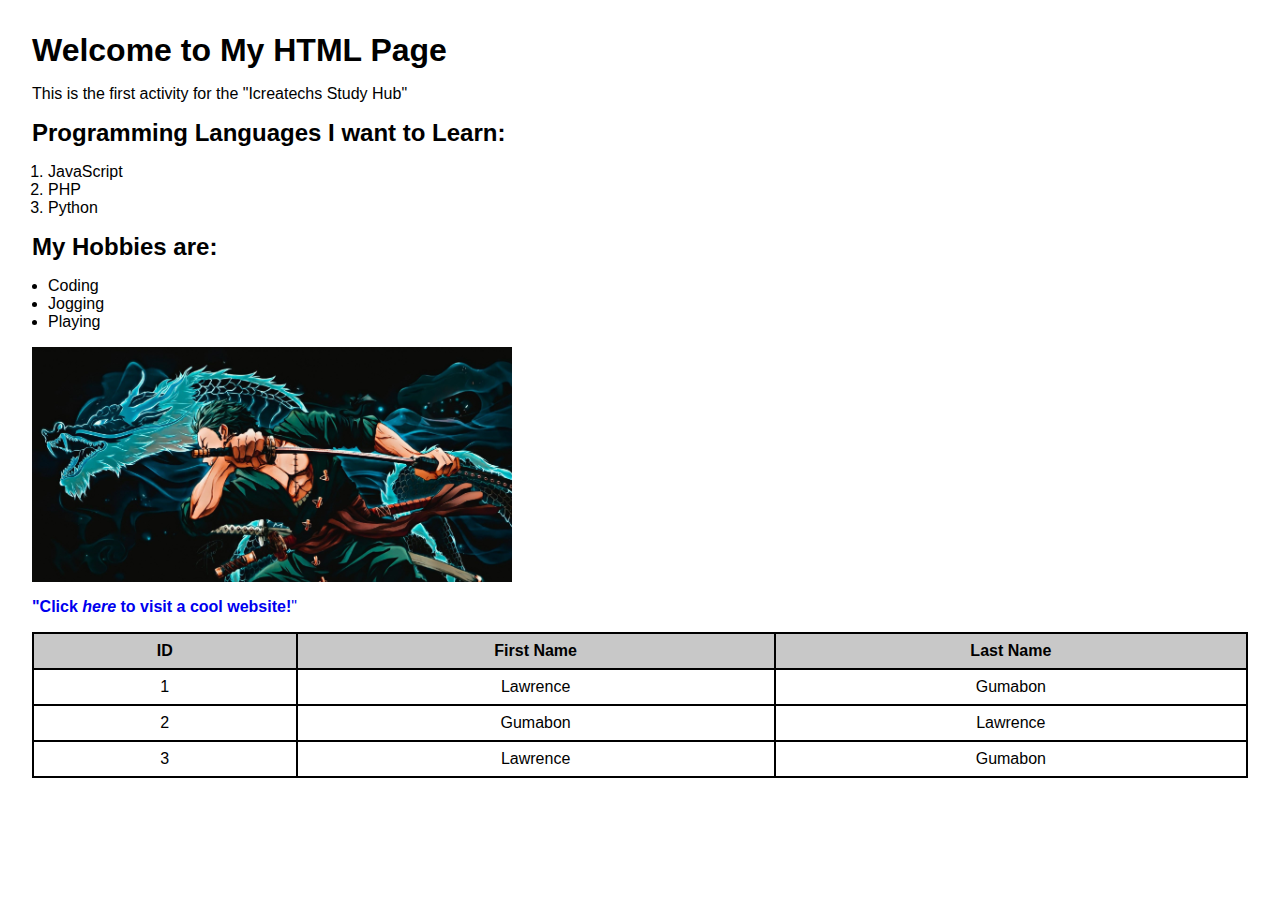
<file: activity-1/index.html>
<!DOCTYPE html>
<html lang="en">
  <head>
    <meta charset="UTF-8" />
    <meta name="viewport" content="width=device-width, initial-scale=1.0" />
    <link rel="stylesheet" href="style.css" />
    <title>My First HTML Page</title>
  </head>
  <body>
    <h1>Welcome to My HTML Page</h1>
    <p class="p1">This is the first activity for the "Icreatechs Study Hub"</p>
    <p class="p2">Programming Languages I want to Learn:</p>
    <ol>
      <li>JavaScript</li>
      <li>PHP</li>
      <li>Python</li>
    </ol>

    <p class="p3">My Hobbies are:</p>
    <ul>
      <li>Coding</li>
      <li>Jogging</li>
      <li>Playing</li>
    </ul>

    <img src="image.jpg" alt="Image" />

    <a href="https://example.com/" target="_blank"
      ><strong>"Click <em>here</em> to visit a cool website!</strong>"</a
    >

    <table>
      <thead>
        <tr>
          <th>ID</th>
          <th>First Name</th>
          <th>Last Name</th>
        </tr>
      </thead>
      <tbody>
        <tr>
          <td>1</td>
          <td>Lawrence</td>
          <td>Gumabon</td>
        </tr>
        <tr>
          <td>2</td>
          <td>Gumabon</td>
          <td>Lawrence</td>
        </tr>
        <tr>
          <td>3</td>
          <td>Lawrence</td>
          <td>Gumabon</td>
        </tr>
      </tbody>
    </table>
  </body>
</html>
</file>
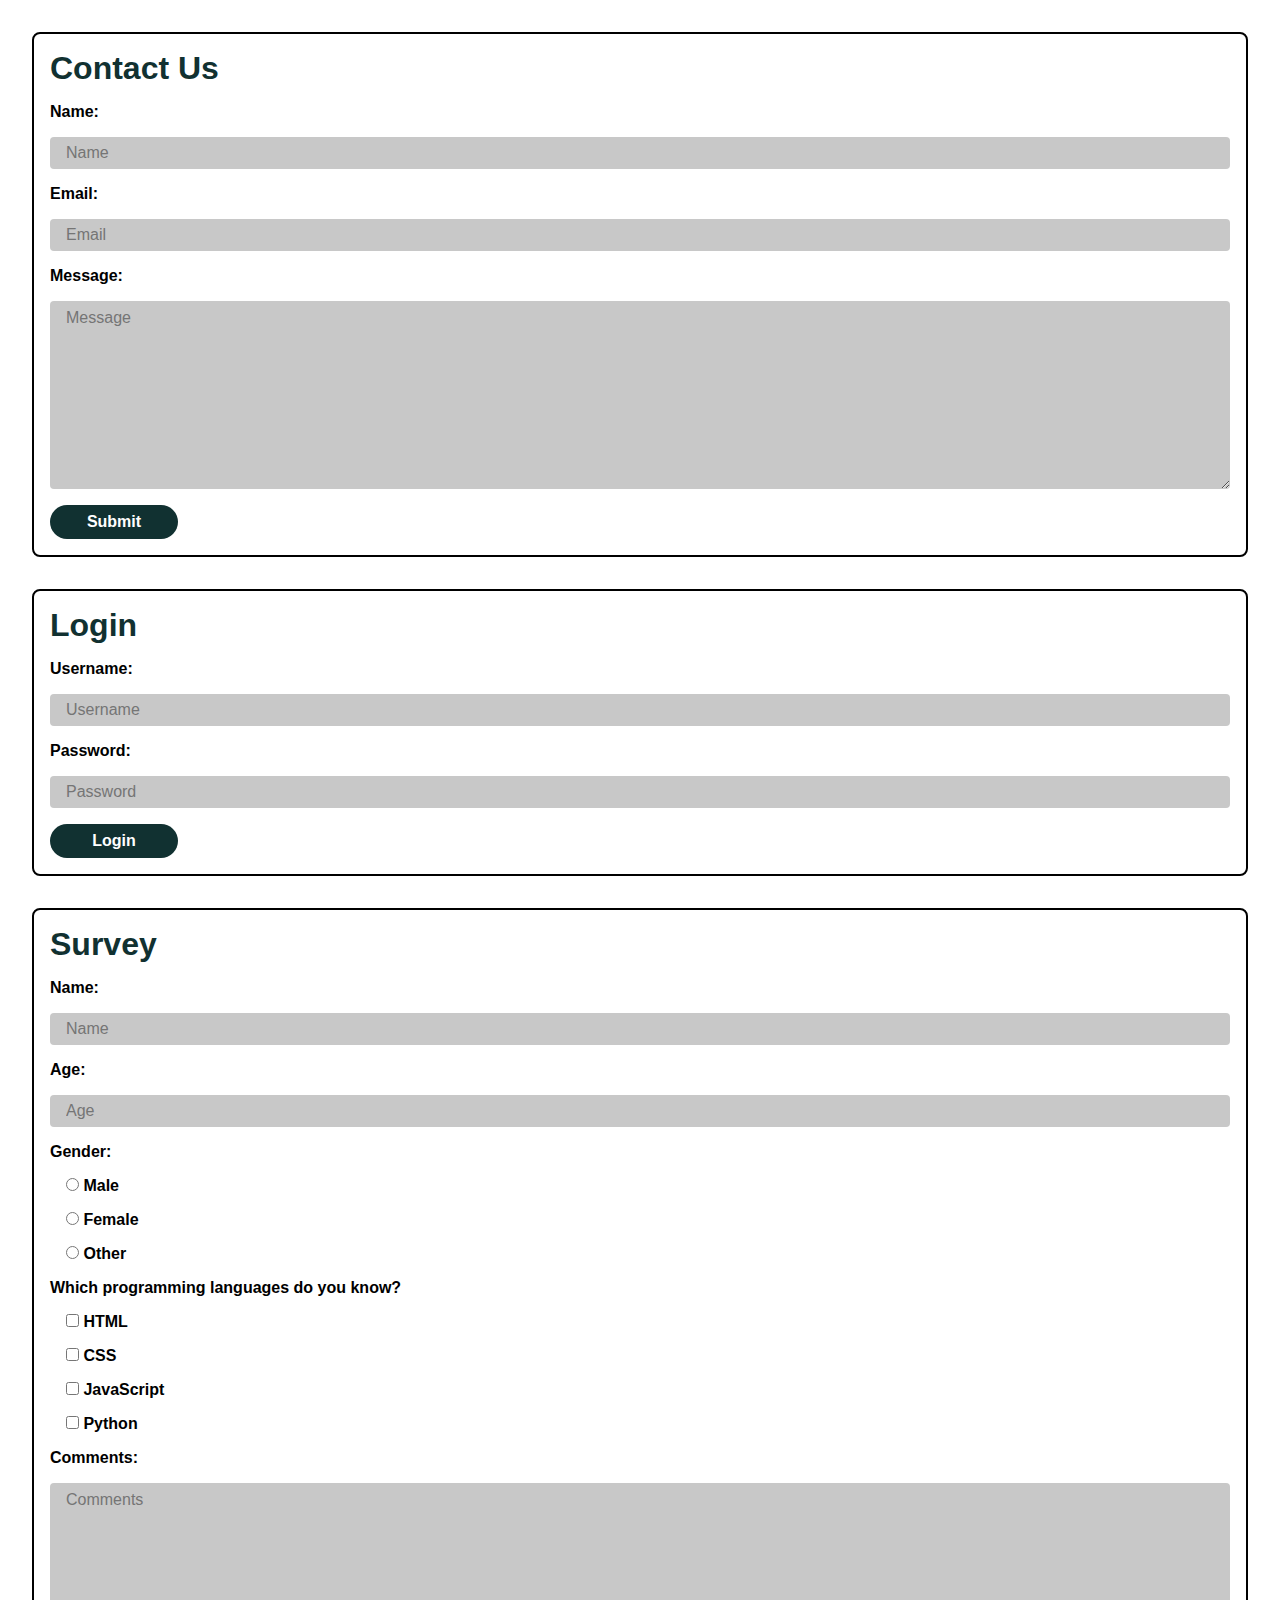
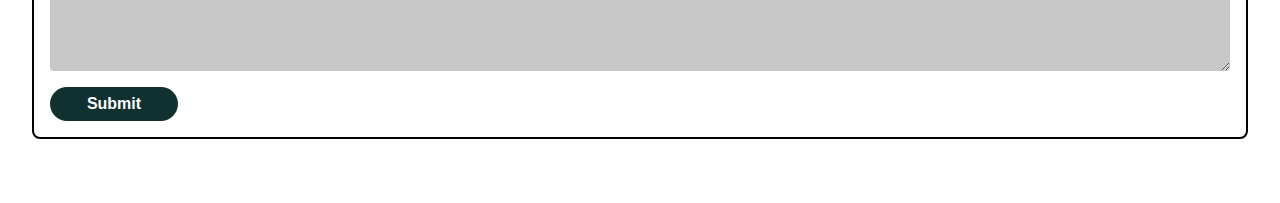
<file: activity-2/index.html>
<!DOCTYPE html>
<html lang="en">
  <head>
    <meta charset="UTF-8" />
    <meta name="viewport" content="width=device-width, initial-scale=1.0" />
    <link rel="stylesheet" href="style.css" />
    <title>HTML Forms Assignment</title>
  </head>
  <body>
    <!-- CONTACT US -->
    <form action="#" method="POST">
      <h1>Contact Us</h1>
      <label for="name">Name: </label>
      <input type="text" id="name" name="name" placeholder="Name" />
      <label for="email">Email: </label>
      <input type="email" id="email" name="email" placeholder="Email" />
      <label for="message">Message: </label>
      <textarea
        name="message"
        id="message"
        cols="30"
        rows="10 "
        placeholder="Message"
      ></textarea>
      <input type="submit" value="Submit" />
    </form>

    <!-- LOGIN -->
    <form action="#" method="POST">
      <h1>Login</h1>
      <label for="username">Username: </label>
      <input type="text" id="username" name="username" placeholder="Username" />
      <label for="password">Password: </label>
      <input
        type="password"
        id="password"
        name="password"
        placeholder="Password"
      />
      <input type="submit" value="Login" />
    </form>

    <!-- SURVEY FORM -->
    <form action="#" method="POST">
      <h1>Survey</h1>
      <label for="surveyName">Name: </label>
      <input type="text" id="surverName" name="surveyName" placeholder="Name" />
      <label for="age">Age: </label>
      <input type="number" id="age" name="age" placeholder="Age" />
      <!-- For Gender -->
      <label>Gender: </label>
      <label for="gender"
        ><input type="radio" name="gender" value="male" /> Male</label
      >
      <label for="gender"
        ><input type="radio" name="gender" value="female" /> Female</label
      >
      <label for="gender"
        ><input type="radio" name="gender" value="other" /> Other</label
      >

      <!-- Programming Languages -->
      <label>Which programming languages do you know? </label>
      <label for="language"
        ><input type="checkbox" name="language" value="HTML" /> HTML</label
      >
      <label for="language"
        ><input type="checkbox" name="language" value="CSS" /> CSS</label
      >
      <label for="language"
        ><input type="checkbox" name="language" value="JavaScript" />
        JavaScript</label
      >
      <label for="language"
        ><input type="checkbox" name="language" value="Python" /> Python</label
      >
      <!-- Comment -->
      <label for="comment">Comments: </label>
      <textarea
        name="comment"
        id="comment"
        cols="30"
        rows="10"
        placeholder="Comments"
      ></textarea>
      <input type="submit" value="Submit" />
    </form>
  </body>
</html>
</file>
<file: activity-1/style.css>
* {
  margin: 0;
  padding: 0;
  box-sizing: border-box;
  font-family: Arial, Helvetica, sans-serif;
}

body {
  padding: 2rem 2rem 0 2rem;
}

h1 {
  font-weight: bold;
}

p {
  padding: 1rem 0 0 0;
}

.p2,
.p3 {
  padding-bottom: 1rem;
  font-size: 1.5rem;
  font-weight: bold;
}

ol,
ul {
  padding-left: 1rem;
}

img {
  width: 30rem;
  display: block;
  margin: 1rem 0;
}

a {
  text-decoration: none;
}

a:visited {
  color: blue;
}

table {
  border-collapse: collapse;
  margin-top: 1rem;
  width: 100%;
  text-align: center;
}

table tr th,
table tr td {
  padding: 0.5rem 2rem;
  border: 2px solid black;
}

table tr th {
  background-color: rgb(200, 200, 200);
}
</file>
<file: activity-2/style.css>
* {
  margin: 0;
  padding: 0;
  box-sizing: border-box;
  font-family: Arial, Helvetica, sans-serif;
}

body {
  padding: 2rem;
}

form {
  border: 2px solid black;
  border-radius: 8px;
  padding: 1rem;
  display: flex;
  flex-direction: column;
  gap: 1rem;
  margin-bottom: 2rem;
}

h1 {
  color: rgb(17, 49, 49);
}

label {
  font-weight: bold;
}

input[type="submit"] {
  padding: 0.5rem 0;
  font-size: 1rem;
  font-weight: bold;
  border-radius: 100px;
  width: 8rem;
  border: none;
  background-color: rgb(17, 49, 49);
  color: white;
}

input[type="submit"]:hover {
  color: rgb(17, 49, 49);
  background-color: white;
  box-shadow: inset 0 0 0 1px rgb(17, 49, 49);
  cursor: pointer;
  transition: 0.3s;
}

input[type="text"],
input[type="email"],
input[type="password"],
input[type="number"] {
  background-color: rgb(200, 200, 200);
  border: none;
  border-radius: 4px;
  height: 2rem;
  outline: none;
  padding-left: 1rem;
  font-size: 1rem;
}

input[type="radio"],
input[type="checkbox"] {
  margin-left: 1rem;
}

textarea {
  background-color: rgb(200, 200, 200);
  border: none;
  border-radius: 4px;
  outline: none;
  padding-left: 1rem;
  padding-top: 0.5rem;
  font-size: 1rem;
}
</file>
